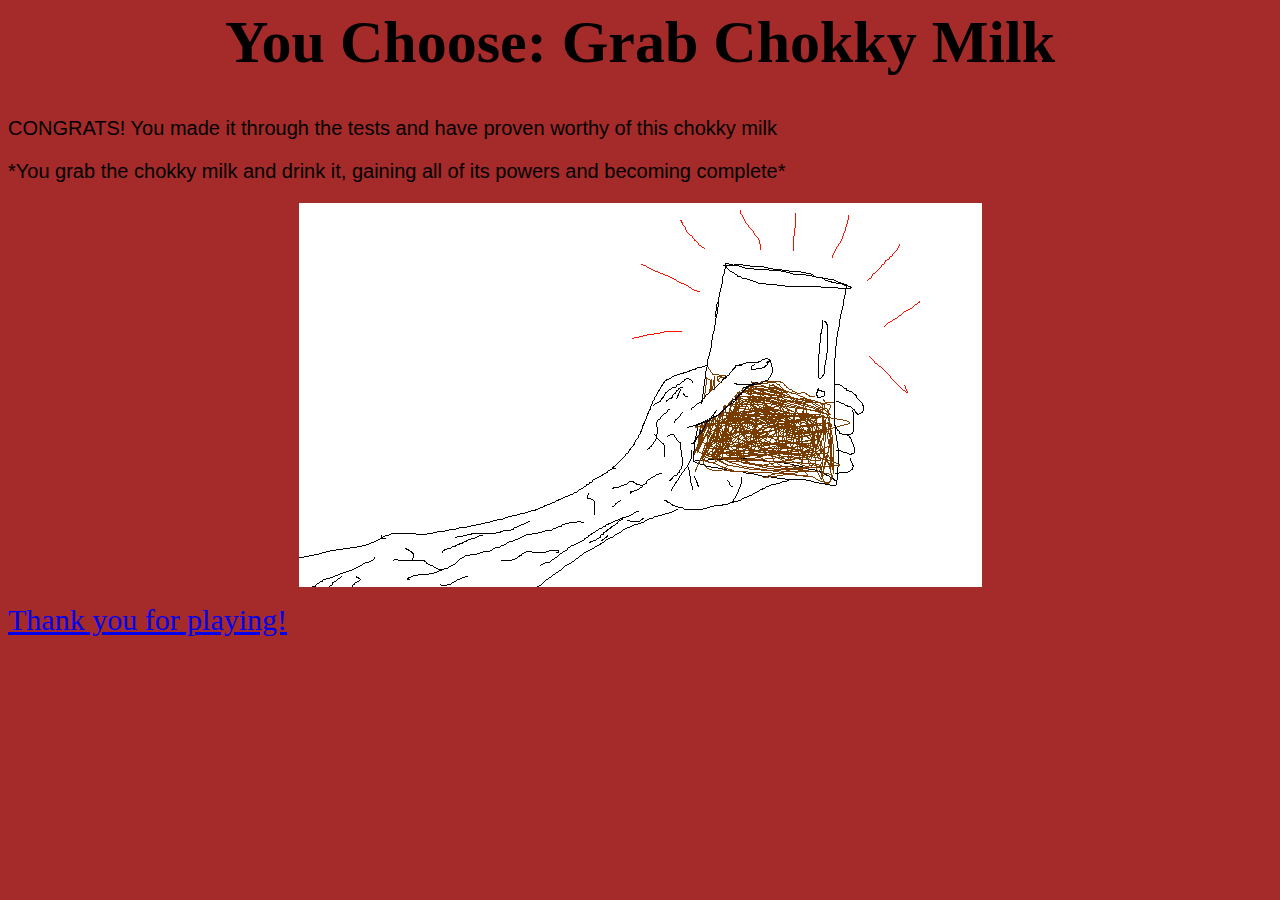
<file: project/end.html>
<html>

<head>
<title>CONGRATS</title>
 <link rel="stylesheet" type="text/css" href="style.css">
</head>

<body style="background-color:brown;">

<h1 style="font-family:papyrus;color:black;font-size:60px;">You Choose: Grab Chokky Milk</h1>

<p style="font-family:helvetica;color:black;font-size:20px;">CONGRATS! You made it through the tests and have proven worthy of this chokky milk</p>

<p style="font-family:helvetica;color:black;font-size:20px;"> *You grab the chokky milk and drink it, gaining all of its powers and becoming complete*</p>

<div class="scream_div">
    
    <img src="milk.png" id="milk" alt="Milk">

</div>

<p>
<a href="index.html">Thank you for playing!</a>
</p>



</body>
</html>
</file>
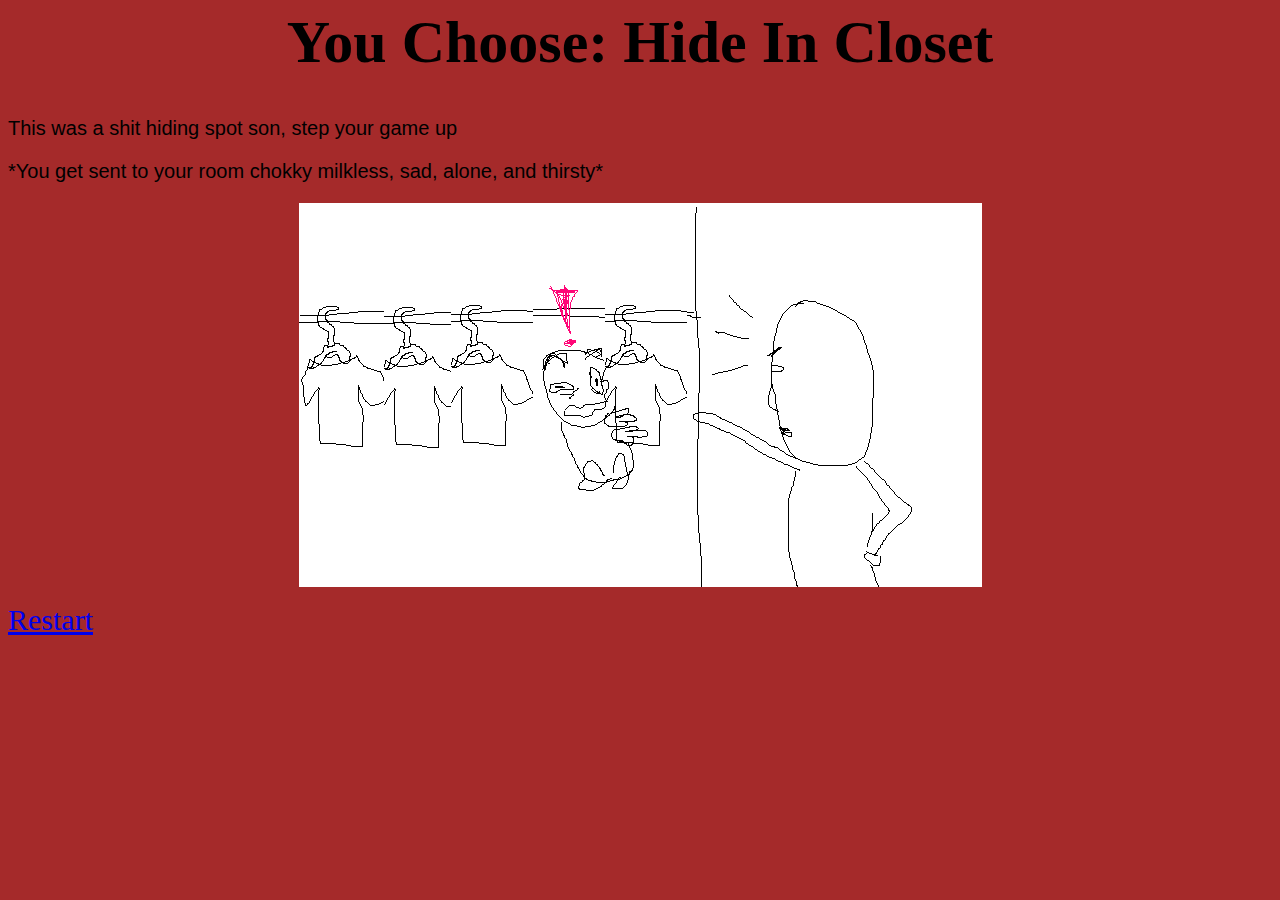
<file: project/found.html>
<html>

<head>
<title>Hide In Closet</title>
 <link rel="stylesheet" type="text/css" href="style.css">
</head>

<body style="background-color:brown;">

<h1 style="font-family:papyrus;color:black;font-size:60px;">You Choose: Hide In Closet</h1>

<p style="font-family:helvetica;color:black;font-size:20px;">This was a shit hiding spot son, step your game up</p>

<p style="font-family:helvetica;color:black;font-size:20px;"> *You get sent to your room chokky milkless, sad, alone, and thirsty*</p>

<div class="scream_div">
    
    <img src="found.png" id="found" alt="Found">

</div>

<p>
<a href="index.html">Restart</a>
</p>



</body>
</html>
</file>
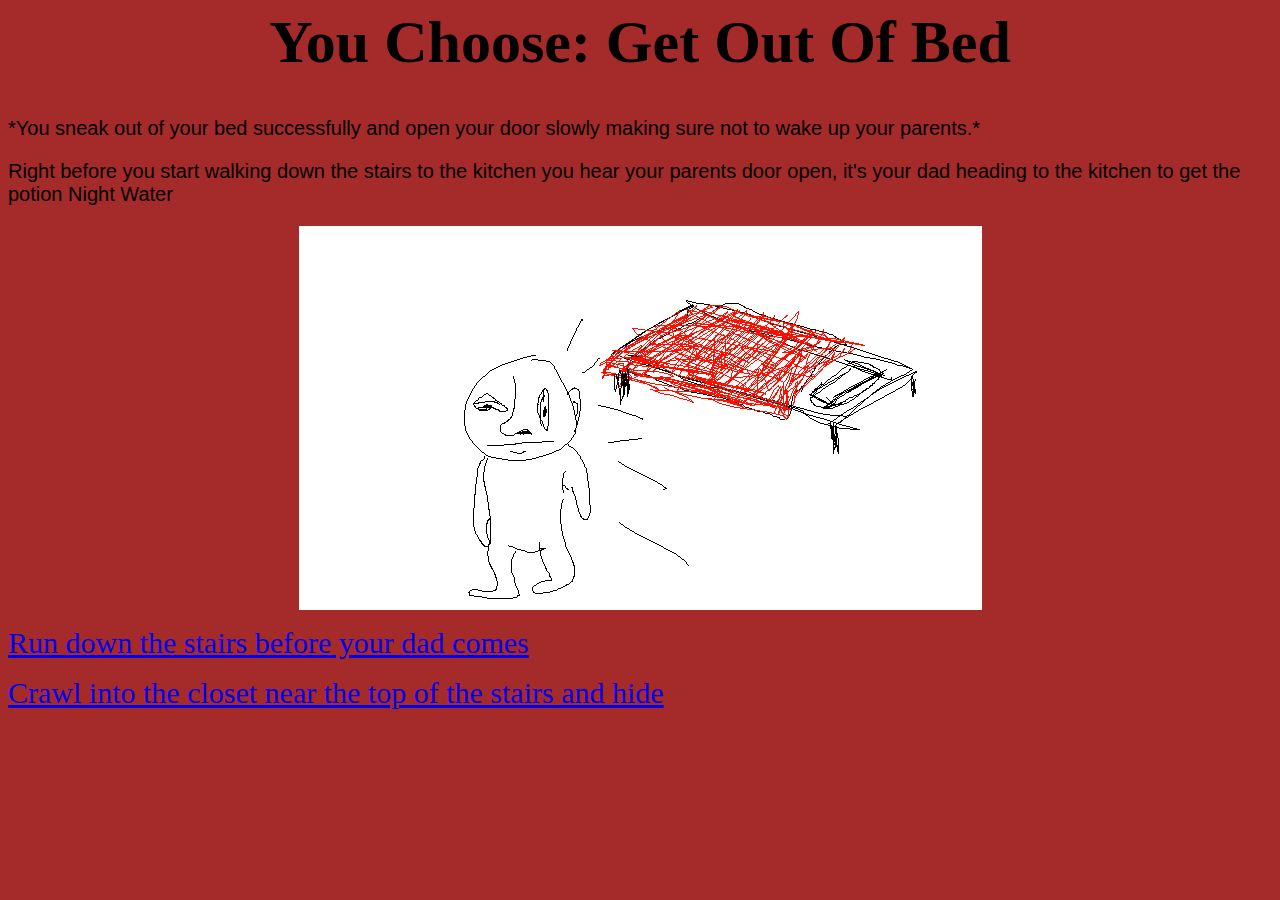
<file: project/get_out_of_bed.html>
<html>

<head>
<title>Get Out Of Bed</title>
 <link rel="stylesheet" type="text/css" href="style.css">
</head>

<body style="background-color:brown;">

<h1 style="font-family:papyrus;color:black;font-size:60px;">You Choose: Get Out Of Bed</h1>

<p style="font-family:helvetica;color:black;font-size:20px;">*You sneak out of your bed successfully and open your door slowly making sure not to wake up your parents.*</p>

<p style="font-family:helvetica;color:black;font-size:20px;"> Right before you start walking down the stairs to the kitchen you hear your parents door open, it's your dad heading to the kitchen to get the potion Night Water</p>

 <div class="scream_div">   

<img src="out_bed.png" id="bed" alt="out_bed">

    </div>

<p>
<a href="run.html">Run down the stairs before your dad comes</a>
</p>

<p>
<a href="found.html">Crawl into the closet near the top of the stairs and hide</a>
</p>

</body>
</html>
</file>
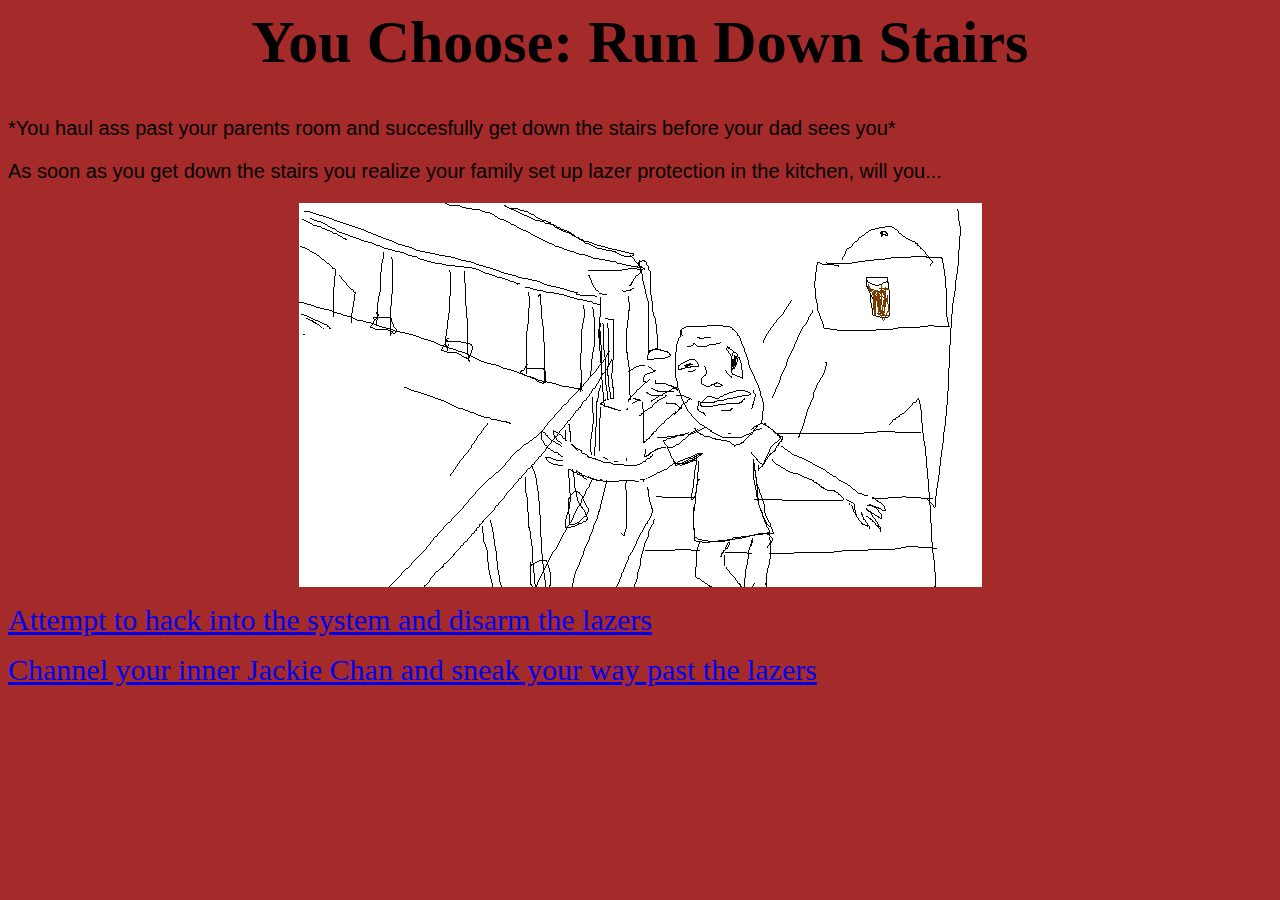
<file: project/run.html>
<html>

<head>
<title>Run Down Stairs</title>
 <link rel="stylesheet" type="text/css" href="style.css">
</head>

<body style="background-color:brown;">

<h1 style="font-family:papyrus;color:black;font-size:60px;">You Choose: Run Down Stairs</h1>

<p style="font-family:helvetica;color:black;font-size:20px;">*You haul ass past your parents room and succesfully get down the stairs before your dad sees you*</p>

<p style="font-family:helvetica;color:black;font-size:20px;"> As soon as you get down the stairs you realize your family set up lazer protection in the kitchen, will you... </p>

 <div class="scream_div">   

<img src="run.png" id="run" alt="Run">

    </div>

<p>
<a href="zap.html">Attempt to hack into the system and disarm the lazers</a>
</p>

<p>
<a href="sneak.html">Channel your inner Jackie Chan and sneak your way past the lazers</a>
</p>

</body>
</html>
</file>
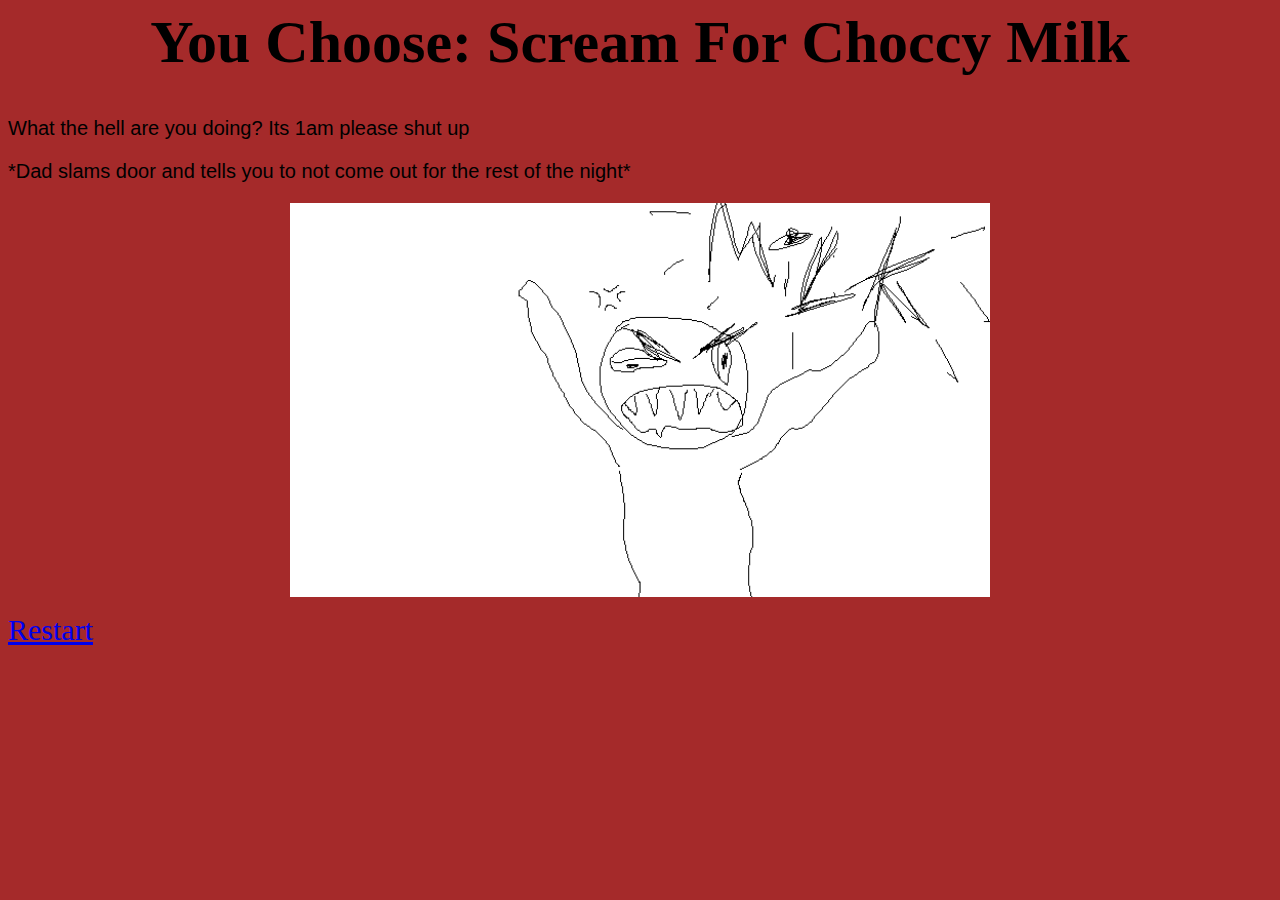
<file: project/Scream.html>
<html>

<head>
<title>Get Out Of Bed</title>
 <link rel="stylesheet" type="text/css" href="style.css">
</head>

<body style="background-color:brown;">

<h1 style="font-family:papyrus;color:black;font-size:60px;">You Choose: Scream For Choccy Milk</h1>

<p style="font-family:helvetica;color:black;font-size:20px;">What the hell are you doing? Its 1am please shut up</p>

<p style="font-family:helvetica;color:black;font-size:20px;"> *Dad slams door and tells you to not come out for the rest of the night*</p>

<div class="scream_div">
    
    <img src="Scream_milk.png" id="scream" alt="Scream_milk">

</div>

<p>
<a href="index.html">Restart</a>
</p>



</body>
</html>
</file>
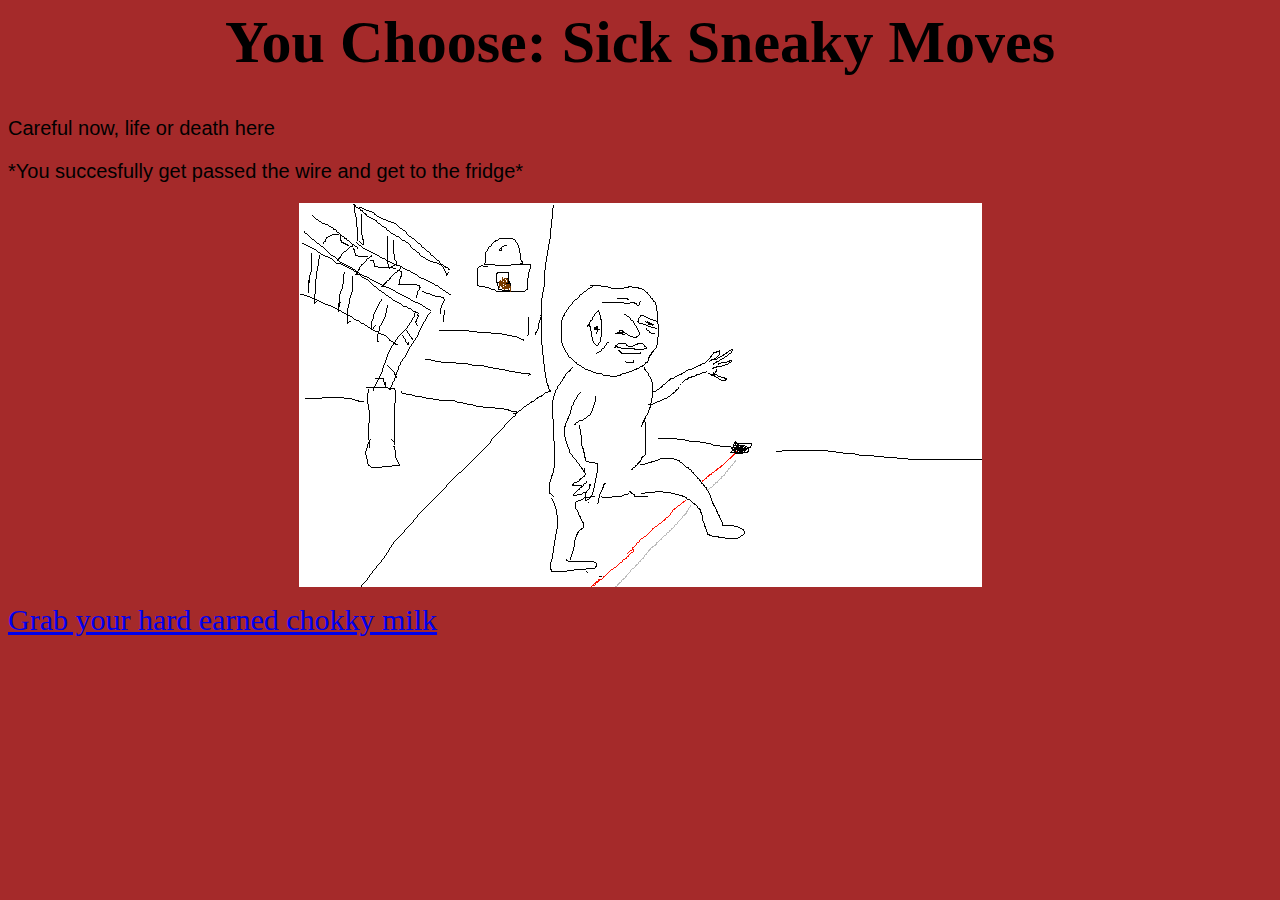
<file: project/sneak.html>
<html>

<head>
<title>Sneak</title>
 <link rel="stylesheet" type="text/css" href="style.css">
</head>

<body style="background-color:brown;">

<h1 style="font-family:papyrus;color:black;font-size:60px;">You Choose: Sick Sneaky Moves</h1>

<p style="font-family:helvetica;color:black;font-size:20px;">Careful now, life or death here </p>

<p style="font-family:helvetica;color:black;font-size:20px;"> *You succesfully get passed the wire and get to the fridge*</p>

<div class="scream_div">
    
    <img src="sneak.png" id="sneak" alt="Sneak">

</div>

<p>
<a href="end.html">Grab your hard earned chokky milk</a>
</p>



</body>
</html>
</file>
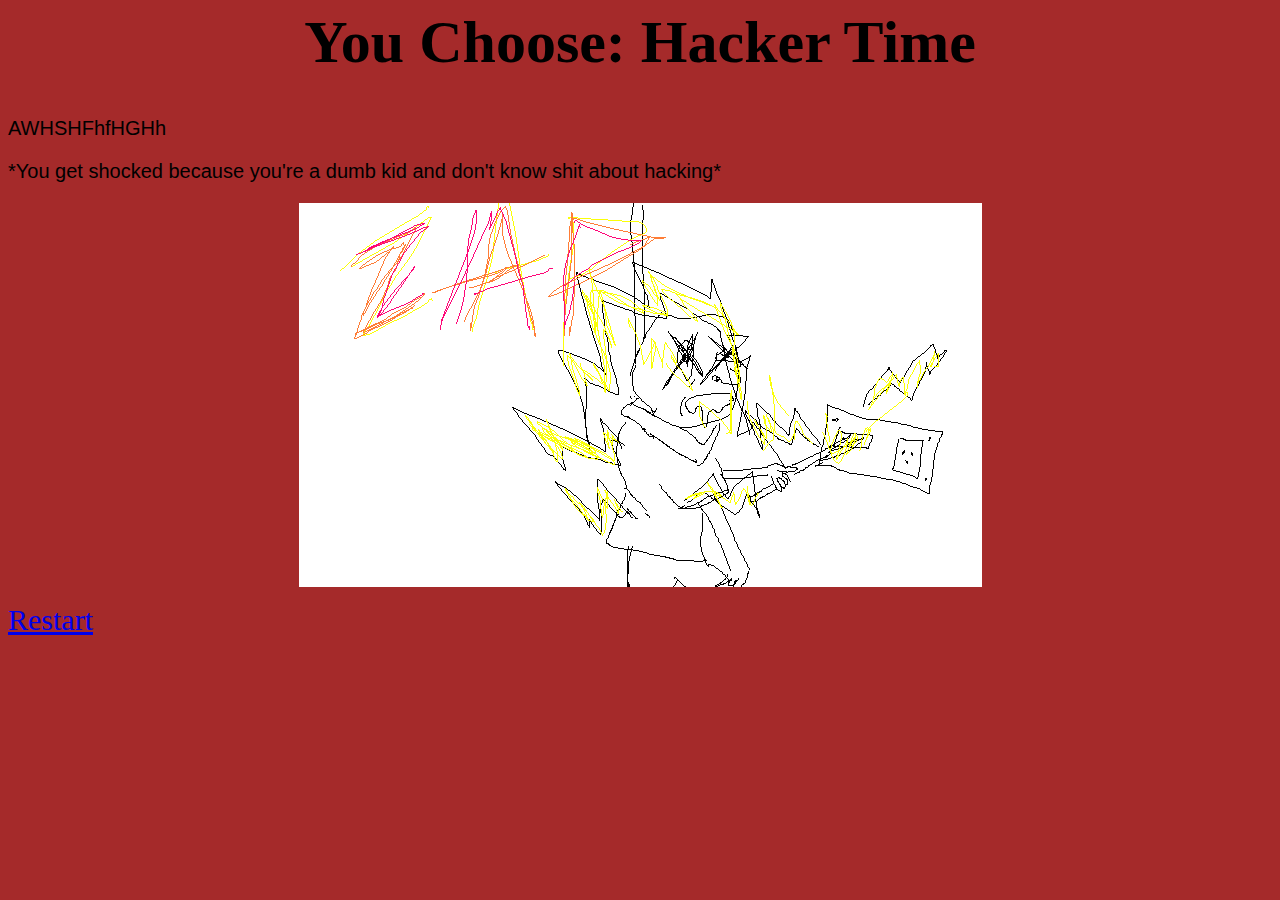
<file: project/zap.html>
<html>

<head>
<title>Hacker</title>
 <link rel="stylesheet" type="text/css" href="style.css">
</head>

<body style="background-color:brown;">

<h1 style="font-family:papyrus;color:black;font-size:60px;">You Choose: Hacker Time</h1>

<p style="font-family:helvetica;color:black;font-size:20px;">AWHSHFhfHGHh</p>

<p style="font-family:helvetica;color:black;font-size:20px;"> *You get shocked because you're a dumb kid and don't know shit about hacking*</p>

<div class="scream_div">
    
    <img src="zap.png" id="zap" alt="Zap">

</div>

<p>
<a href="index.html">Restart</a>
</p>



</body>
</html>
</file>
<file: project/style.css>
h1 {text-align: center;}
a:visited {color: black;}
a:hover {color:azure;}
a{font-size: 30;}

.CHock{text-align: center;}
#chocc1{width: 500;}
.CHock{position: relative;
    top: 100px;}

.scream_div{text-align: center;}
#scream{width:700
</file>
